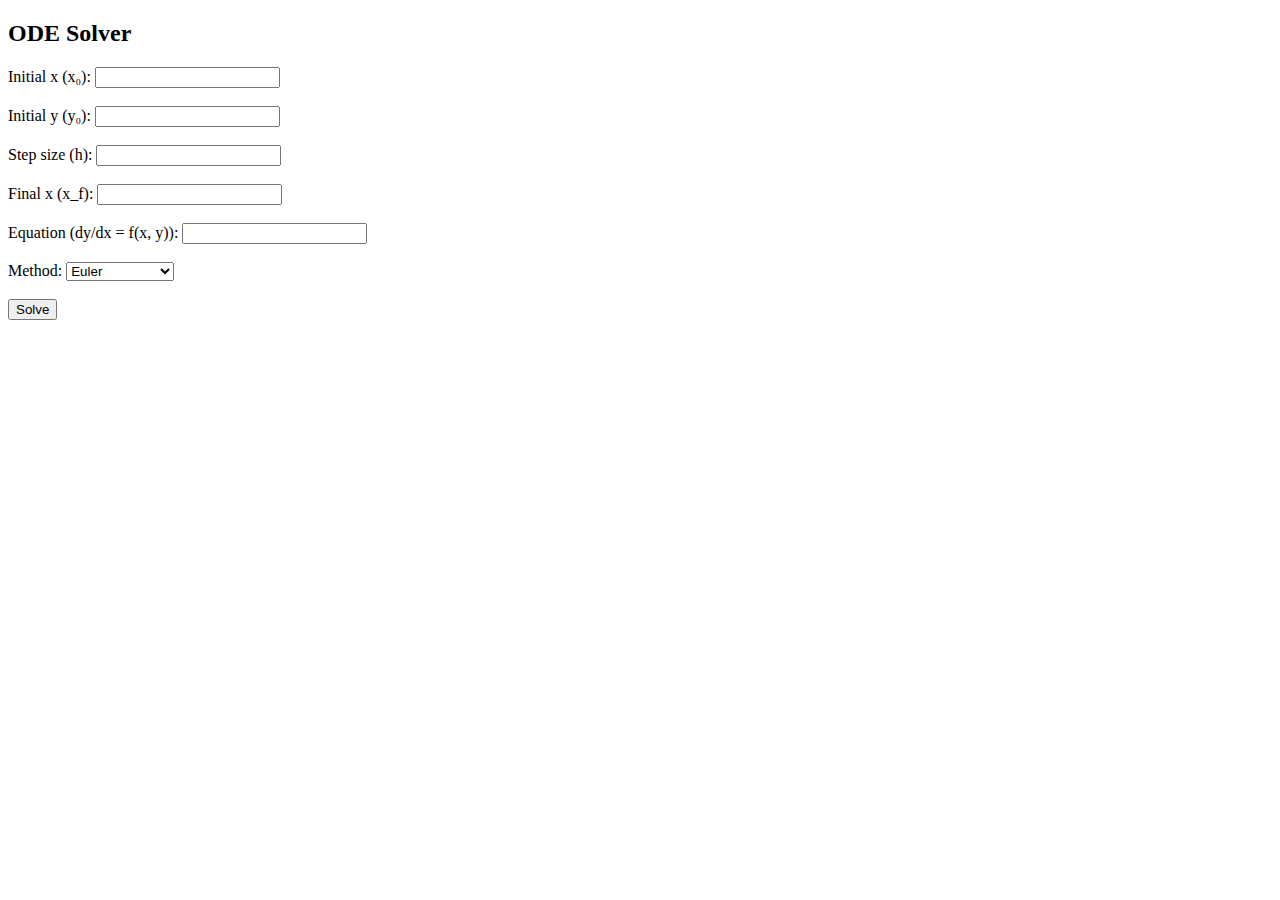
<file: templates/index.html>
<!DOCTYPE html>
<html>
<head>
    <title>ODE Solver</title>
</head>
<body>
    <h2>ODE Solver</h2>
    <form action="/solve" method="post">
        <label>Initial x (x₀):</label>
        <input type="text" name="x0"><br><br>

        <label>Initial y (y₀):</label>
        <input type="text" name="y0"><br><br>

        <label>Step size (h):</label>
        <input type="text" name="h"><br><br>

        <label>Final x (x_f):</label>
        <input type="text" name="xf"><br><br>

        <label>Equation (dy/dx = f(x, y)):</label>
        <input type="text" name="equation"><br><br>

        <label>Method:</label>
        <select name="method">
            <option value="euler">Euler</option>
            <option value="rk4">Runge-Kutta 4</option>
            <option value="midpoint">Midpoint</option>
            <option value="heun">Heun</option>
        </select><br><br>

        <input type="submit" value="Solve">
    </form>
</body>
</html>
</file>
